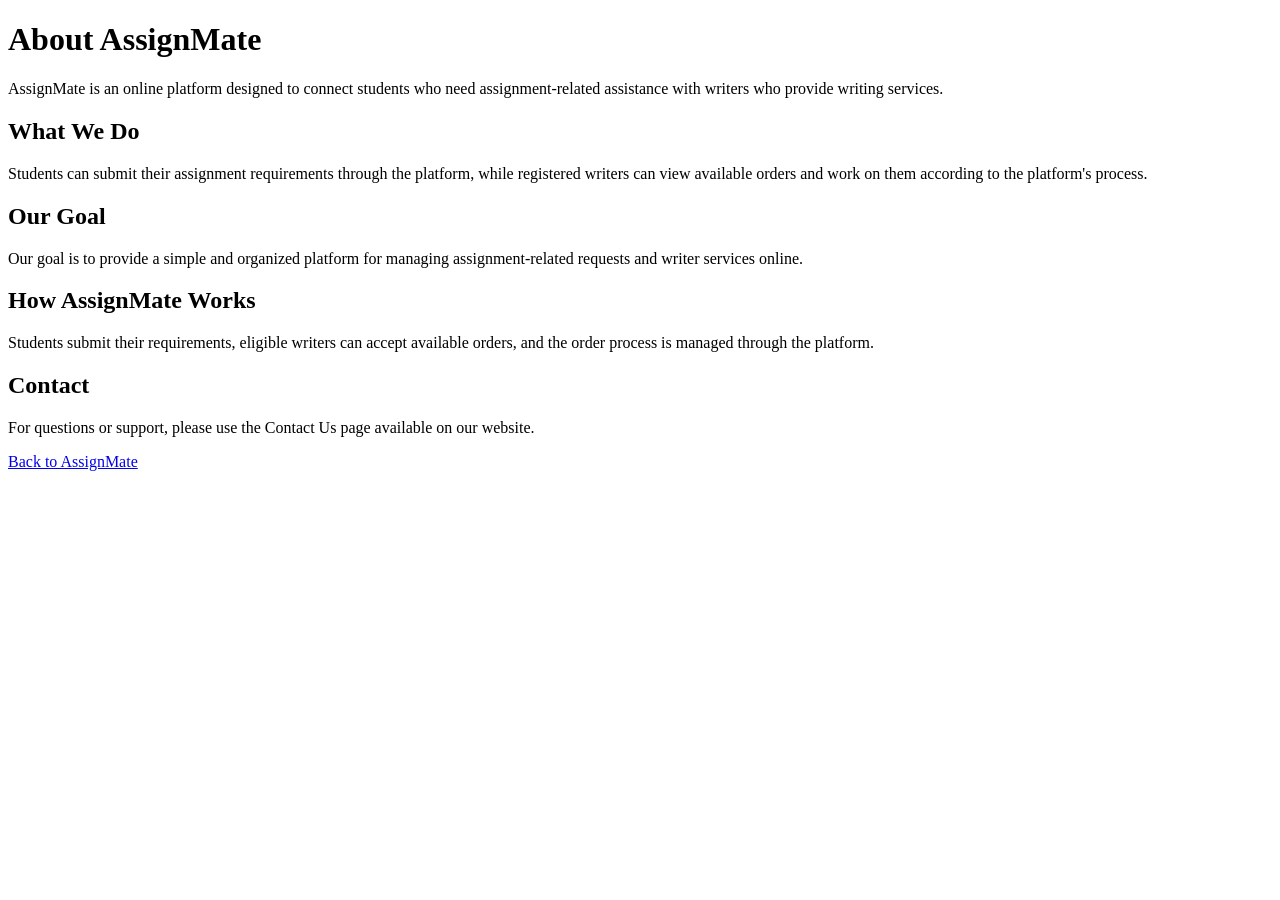
<file: about.html>
<!DOCTYPE html>
<html lang="en">
<head>
  <meta charset="UTF-8">
  <meta name="viewport" content="width=device-width, initial-scale=1.0">
  <title>About Us - AssignMate</title>
</head>

<body>

  <h1>About AssignMate</h1>

  <p>AssignMate is an online platform designed to connect students who need assignment-related assistance with writers who provide writing services.</p>

  <h2>What We Do</h2>

  <p>Students can submit their assignment requirements through the platform, while registered writers can view available orders and work on them according to the platform's process.</p>

  <h2>Our Goal</h2>

  <p>Our goal is to provide a simple and organized platform for managing assignment-related requests and writer services online.</p>

  <h2>How AssignMate Works</h2>

  <p>Students submit their requirements, eligible writers can accept available orders, and the order process is managed through the platform.</p>

  <h2>Contact</h2>

  <p>For questions or support, please use the Contact Us page available on our website.</p>

  <p><a href="index.html">Back to AssignMate</a></p>

</body>
</html>
</file>
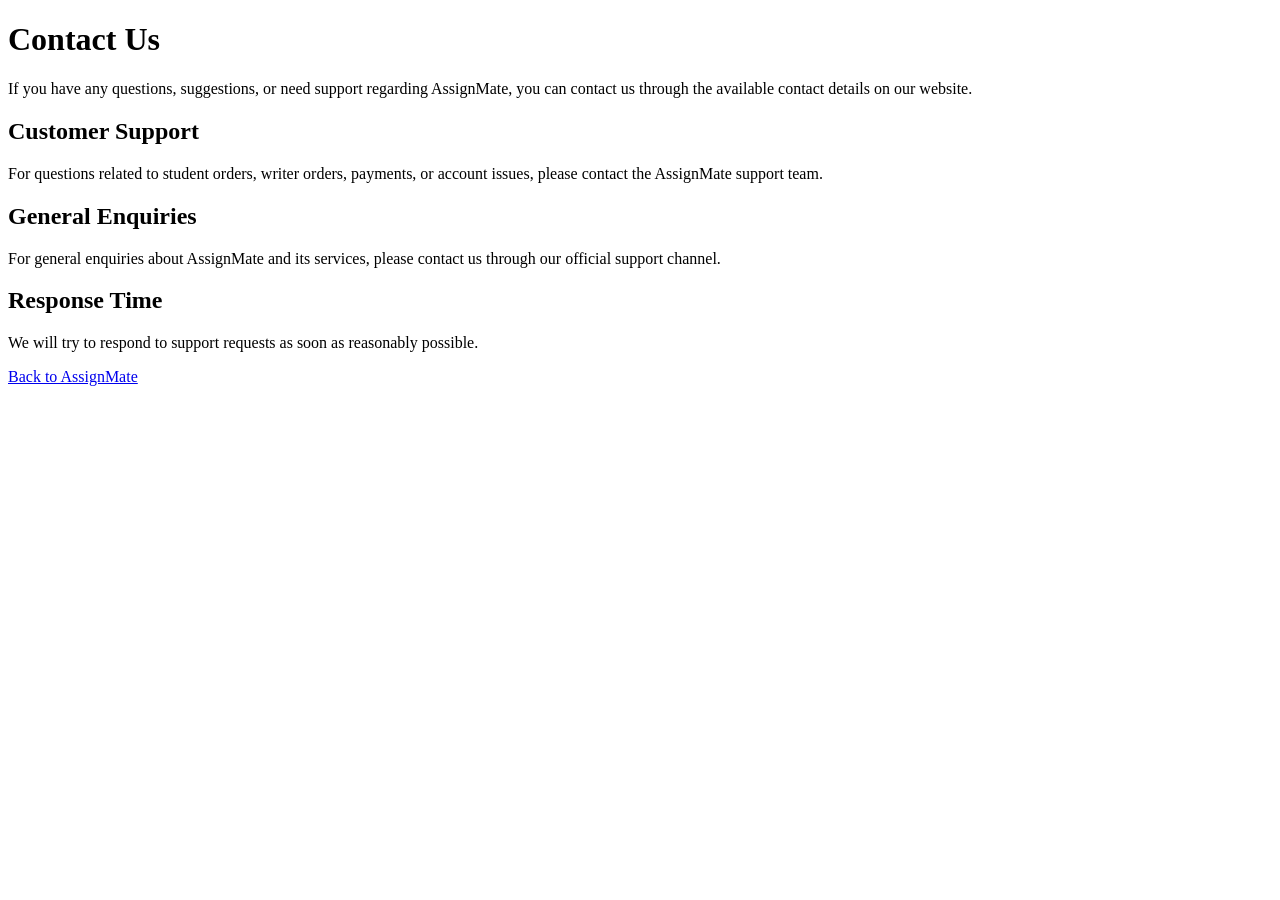
<file: contact.html>
<!DOCTYPE html>
<html lang="en">
<head>
  <meta charset="UTF-8">
  <meta name="viewport" content="width=device-width, initial-scale=1.0">
  <title>Contact Us - AssignMate</title>
</head>

<body>

  <h1>Contact Us</h1>

  <p>If you have any questions, suggestions, or need support regarding AssignMate, you can contact us through the available contact details on our website.</p>

  <h2>Customer Support</h2>

  <p>For questions related to student orders, writer orders, payments, or account issues, please contact the AssignMate support team.</p>

  <h2>General Enquiries</h2>

  <p>For general enquiries about AssignMate and its services, please contact us through our official support channel.</p>

  <h2>Response Time</h2>

  <p>We will try to respond to support requests as soon as reasonably possible.</p>

  <p><a href="index.html">Back to AssignMate</a></p>

</body>
</html>
</file>
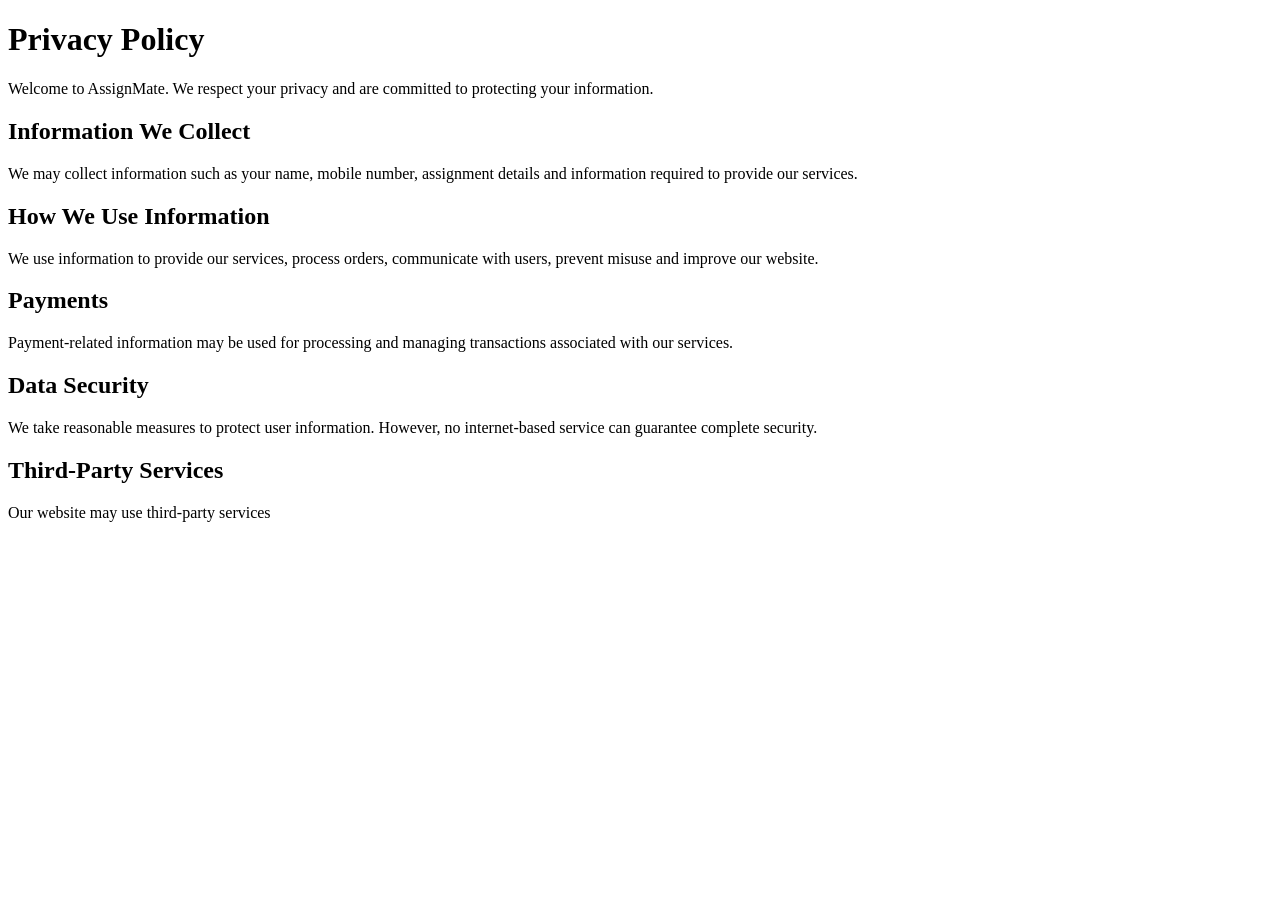
<file: privacy-policy.html>
<!DOCTYPE html>
<html lang="en">
<head>
  <meta charset="UTF-8">
  <meta name="viewport" content="width=device-width, initial-scale=1.0">
  <title>Privacy Policy - AssignMate</title>
</head>

<body>

  <h1>Privacy Policy</h1>

  <p>Welcome to AssignMate. We respect your privacy and are committed to protecting your information.</p>

  <h2>Information We Collect</h2>
  <p>We may collect information such as your name, mobile number, assignment details and information required to provide our services.</p>

  <h2>How We Use Information</h2>
  <p>We use information to provide our services, process orders, communicate with users, prevent misuse and improve our website.</p>

  <h2>Payments</h2>
  <p>Payment-related information may be used for processing and managing transactions associated with our services.</p>

  <h2>Data Security</h2>
  <p>We take reasonable measures to protect user information. However, no internet-based service can guarantee complete security.</p>

  <h2>Third-Party Services</h2>
  <p>Our website may use third-party services
</file>
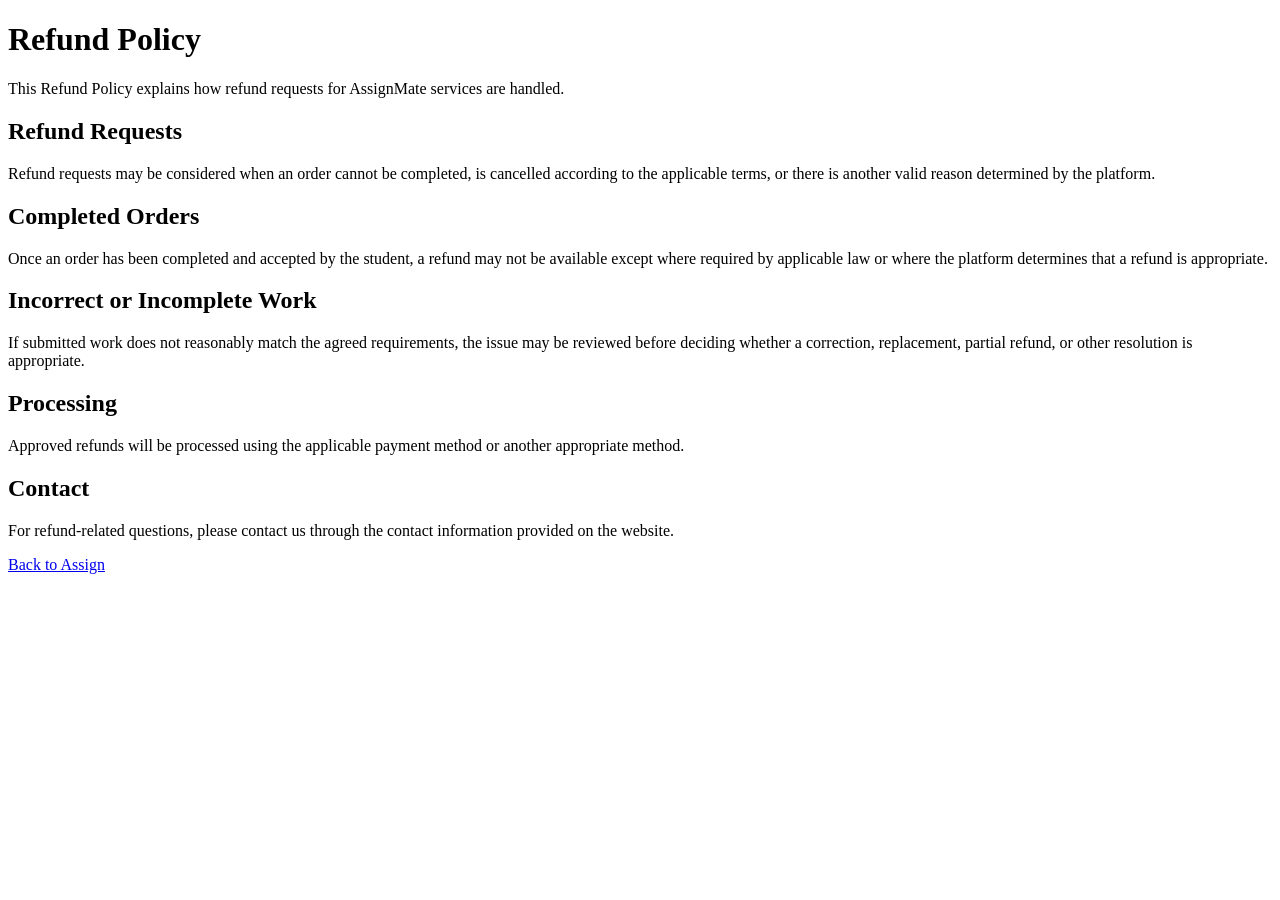
<file: refund-policy.html>
<!DOCTYPE html>
<html lang="en">
<head>
  <meta charset="UTF-8">
  <meta name="viewport" content="width=device-width, initial-scale=1.0">
  <title>Refund Policy - AssignMate</title>
</head>

<body>

  <h1>Refund Policy</h1>

  <p>This Refund Policy explains how refund requests for AssignMate services are handled.</p>

  <h2>Refund Requests</h2>
  <p>Refund requests may be considered when an order cannot be completed, is cancelled according to the applicable terms, or there is another valid reason determined by the platform.</p>

  <h2>Completed Orders</h2>
  <p>Once an order has been completed and accepted by the student, a refund may not be available except where required by applicable law or where the platform determines that a refund is appropriate.</p>

  <h2>Incorrect or Incomplete Work</h2>
  <p>If submitted work does not reasonably match the agreed requirements, the issue may be reviewed before deciding whether a correction, replacement, partial refund, or other resolution is appropriate.</p>

  <h2>Processing</h2>
  <p>Approved refunds will be processed using the applicable payment method or another appropriate method.</p>

  <h2>Contact</h2>
  <p>For refund-related questions, please contact us through the contact information provided on the website.</p>

  <p><a href="index.html">Back to Assign
</file>
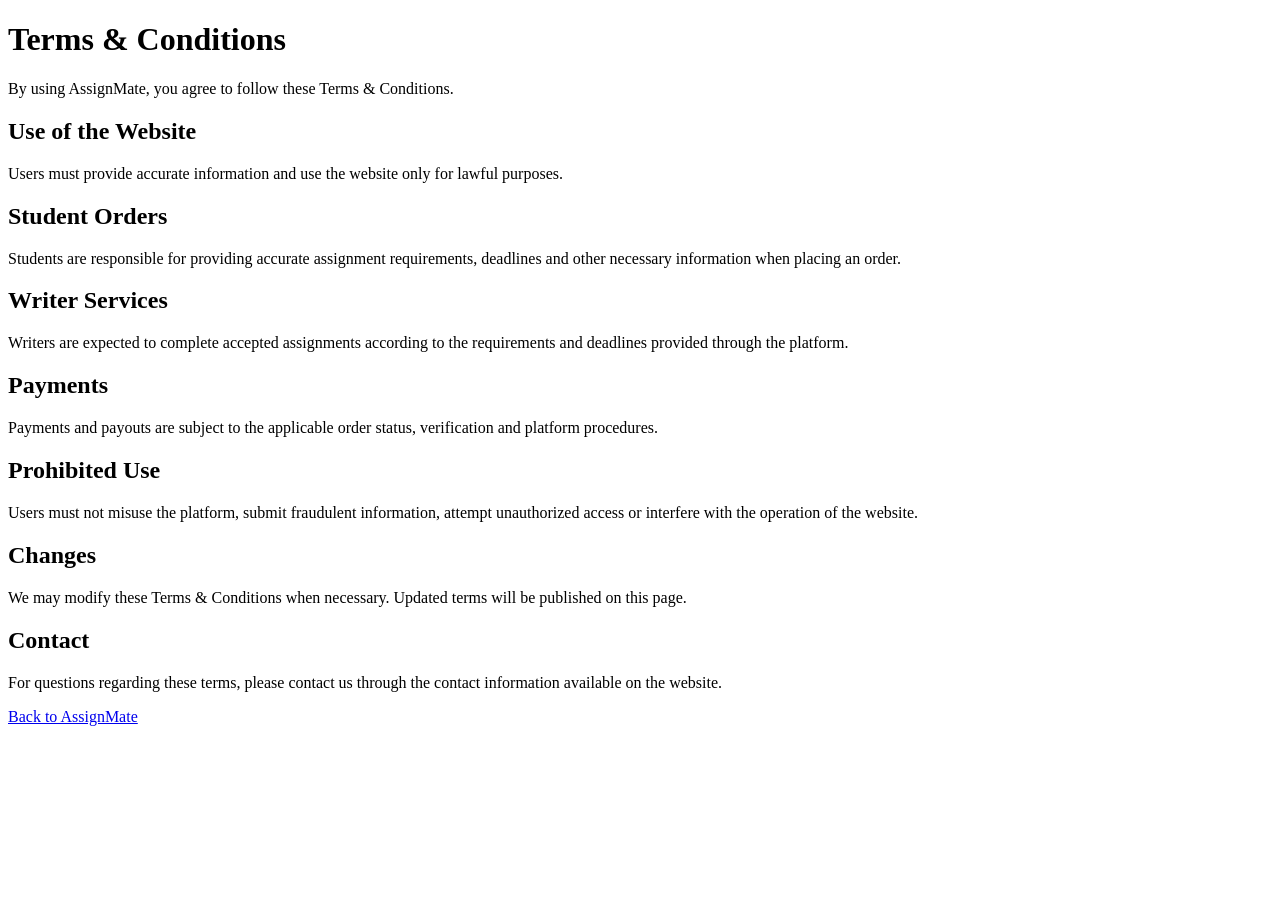
<file: terms-and-conditions.html>
<!DOCTYPE html>
<html lang="en">
<head>
  <meta charset="UTF-8">
  <meta name="viewport" content="width=device-width, initial-scale=1.0">
  <title>Terms & Conditions - AssignMate</title>
</head>

<body>

  <h1>Terms & Conditions</h1>

  <p>By using AssignMate, you agree to follow these Terms & Conditions.</p>

  <h2>Use of the Website</h2>
  <p>Users must provide accurate information and use the website only for lawful purposes.</p>

  <h2>Student Orders</h2>
  <p>Students are responsible for providing accurate assignment requirements, deadlines and other necessary information when placing an order.</p>

  <h2>Writer Services</h2>
  <p>Writers are expected to complete accepted assignments according to the requirements and deadlines provided through the platform.</p>

  <h2>Payments</h2>
  <p>Payments and payouts are subject to the applicable order status, verification and platform procedures.</p>

  <h2>Prohibited Use</h2>
  <p>Users must not misuse the platform, submit fraudulent information, attempt unauthorized access or interfere with the operation of the website.</p>

  <h2>Changes</h2>
  <p>We may modify these Terms & Conditions when necessary. Updated terms will be published on this page.</p>

  <h2>Contact</h2>
  <p>For questions regarding these terms, please contact us through the contact information available on the website.</p>

  <p><a href="index.html">Back to AssignMate</a></p>

</body>
</html>
</file>
